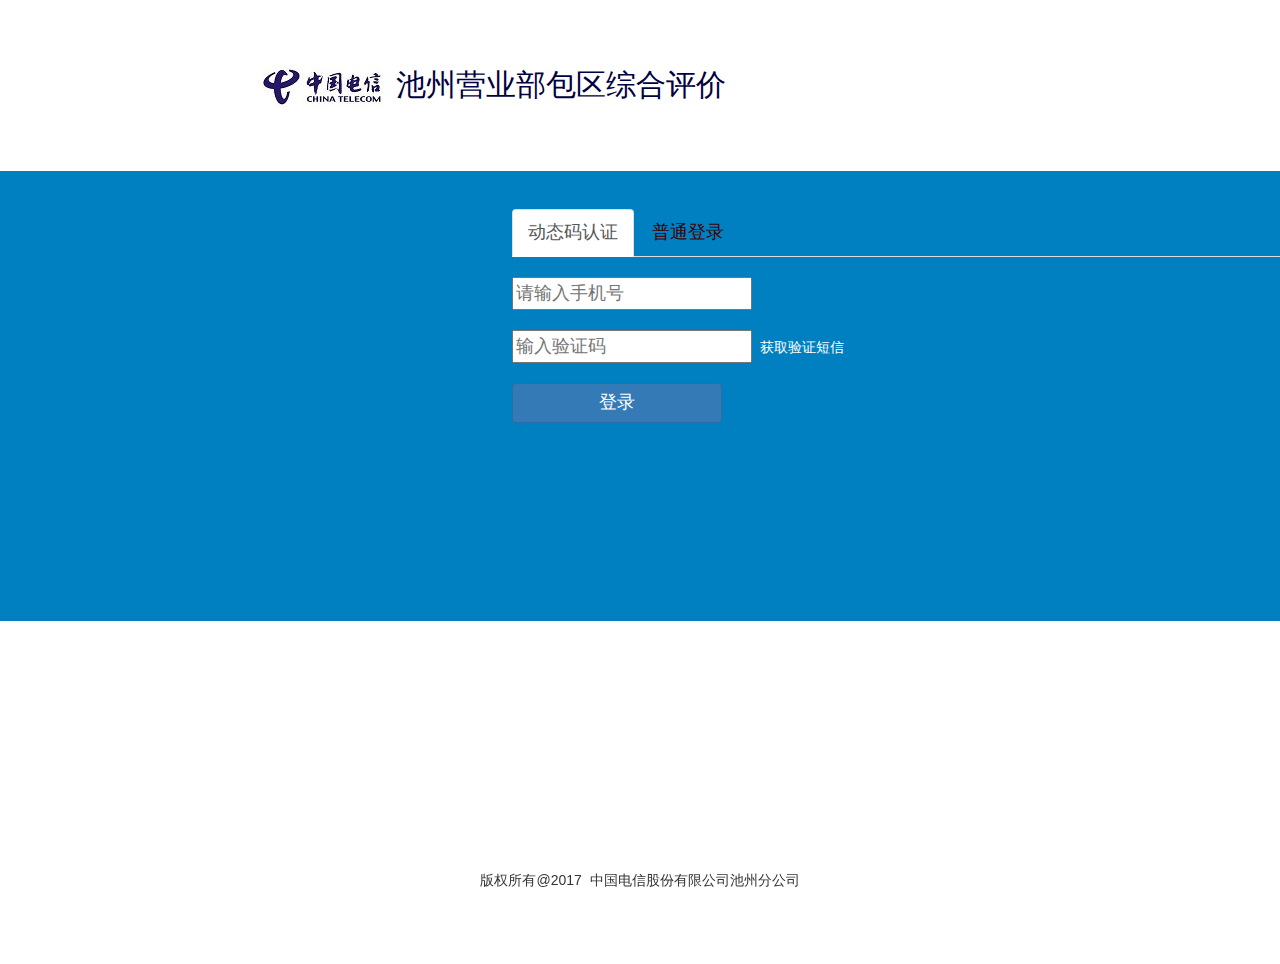
<file: loginform.html>
<!DOCTYPE html>
<html>
<head>
<meta charset="UTF-8">
<title>Insert title here</title>

<link href="css/bootstrap.css" rel="stylesheet">
<link href="css/floginstyle.css" rel="stylesheet">
<script src="js/jquery-3.1.1.min.js"></script>
<script src="js/bootstrap.js"></script>
</head>
<body>

<div class="header"><img src="img/logo4.jpg"><span>池州营业部包区综合评价</span></div>

<div class="loginform">
<div id ="tips"></div>
<form action="" method="post" >
<div>
<ul class="nav nav-tabs" id="myTabs">
  <li class="active"><a href="#first" aria-controls="first" role="tab" data-toggle="tab" >动态码认证</a></li>
  <li ><a href="#second" aria-controls="second" role="tab" data-toggle="tab">普通登录  </a></li>
 </ul>
 
   <div class="tab-content">
   <div class="tab-pane active" id="first">
   <input type="text" placeholder="请输入手机号" name="mobile"><br><br>
   <input type="text" placeholder="输入验证码" name="yzm">&nbsp;&nbsp;<a style="color:white">获取验证短信</a>
   <br>
  </div>
    <div class="tab-pane" id="second">
   <label>  用户名： <input type="text" name="username"> </label><br>
   <label>密&nbsp;&nbsp;&nbsp;码： <input type="text" name="password"> </label>
  </div>
  </div>
  <br>
 </div>
 <button type="submit" class="btn btn-primary btn-block">登录</button>
 <br>
</form>
</div>

 <div id="footer" class="navbar-fixed-bottom">
<p class="text-center">版权所有@2017&nbsp 中国电信股份有限公司池州分公司</p>
 </div>
</body>
<!-- <script>
$('#myTabs a').click(function (e) {
	  e.preventDefault()
	  $(this).tab('show')
	})
</script> -->
</html>
</file>
<file: css/floginstyle.css>
@CHARSET "UTF-8";
html,body{ 
margin:0px; 
height:100%; 
}

img{margin-top:-12px;}
.header{margin-left:20%;margin-top:5%;}
.loginform>form,
.tips {margin-left:40%;margin-top:5%;}

.header>span{padding-left:10px;font-size:30px; color:#000040; line-height:1.4;font-family:微软雅黑;}
.loginform{background:#0080c0;height:50%;}
#myTabs>li{margin-top:5%;}
.tab-pane{margin-top:20px;}

ul li a{color:#400000}
#second>label{color:white;font-weight:normal}
input,label,ul>li>a{font-size:18px;line-height:1.5;}

.btn,label{width:210px;}
</file>
